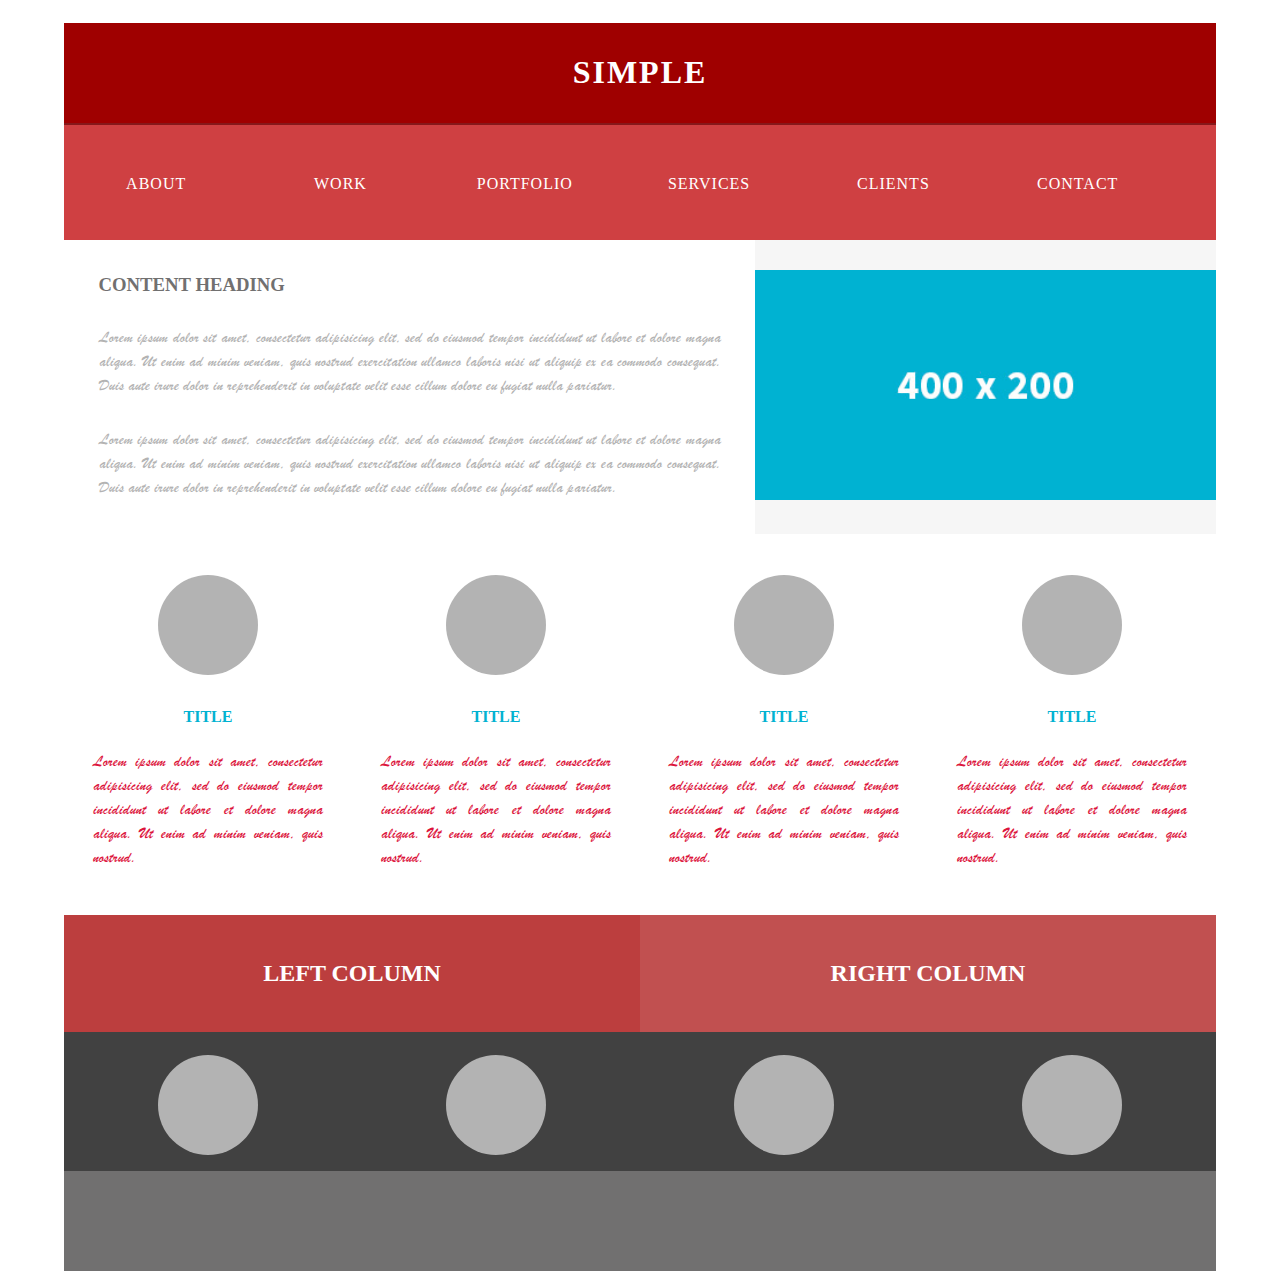
<file: Awebsite/index.html>
<!doctype html>
<html>
<head>
<meta charset="utf-8">
<meta http-equiv="X-UA-Compatible" content="IE=edge">
<meta name="viewport" content="width=device-width, initial-scale=1">
<title>Simple Theme</title>
<link href="css/multiColumnTemplate.css" rel="stylesheet" type="text/css">
<!-- HTML5 shim and Respond.js for IE8 support of HTML5 elements and media queries -->
<!-- WARNING: Respond.js doesn't work if you view the page via file:// -->
<!--[if lt IE 9]>
      <script src="https://oss.maxcdn.com/html5shiv/3.7.2/html5shiv.min.js"></script>
      <script src="https://oss.maxcdn.com/respond/1.4.2/respond.min.js"></script>
    <![endif]-->
</head>
<body>
<div class="container">
  <header>
    <div class="primary_header">
      <h1 class="title"> SIMPLE</h1>
    </div>
    <nav class="secondary_header" id="menu">
      <ul>
        <li>ABOUT</li>
        <li>WORK</li>
        <li>PORTFOLIO</li>
        <li>SERVICES</li>
        <li>CLIENTS</li>
        <li>CONTACT</li>
      </ul>
    </nav>
  </header>
  <section>
    <h2 class="noDisplay">Main Content</h2>
    <article class="left_article">
      <h3>content heading</h3>
      <p>Lorem ipsum dolor sit amet, consectetur adipisicing elit, sed do eiusmod tempor incididunt ut labore et dolore magna aliqua. Ut enim ad minim veniam, quis nostrud exercitation ullamco laboris nisi ut aliquip ex ea commodo consequat. Duis aute irure dolor in reprehenderit in voluptate velit esse cillum dolore eu fugiat nulla pariatur.</p>
      <p>Lorem ipsum dolor sit amet, consectetur adipisicing elit, sed do eiusmod tempor incididunt ut labore et dolore magna aliqua. Ut enim ad minim veniam, quis nostrud exercitation ullamco laboris nisi ut aliquip ex ea commodo consequat. Duis aute irure dolor in reprehenderit in voluptate velit esse cillum dolore eu fugiat nulla pariatur.</p>
    </article>
    <aside class="right_article"><img src="images/placeholder.jpg" alt="" width="400" height="200" class="placeholder"/> </aside>
  </section>
  <div class="row">
    <div class="columns">
      <p class="thumbnail_align"> <img src="images/bkg_06.jpg" alt="" class="thumbnail"/> </p>
      <h4>TITLE</h4>
      <p>Lorem ipsum dolor sit amet, consectetur adipisicing elit, sed do eiusmod tempor incididunt ut labore et dolore magna aliqua. Ut enim ad minim veniam, quis nostrud.</p>
    </div>
    <div class="columns">
      <p class="thumbnail_align"> <img src="images/bkg_06.jpg" alt="" class="thumbnail"/> </p>
      <h4>TITLE</h4>
      <p>Lorem ipsum dolor sit amet, consectetur adipisicing elit, sed do eiusmod tempor incididunt ut labore et dolore magna aliqua. Ut enim ad minim veniam, quis nostrud.</p>
    </div>
    <div class="columns">
      <p class="thumbnail_align"> <img src="images/bkg_06.jpg" alt="" class="thumbnail"/> </p>
      <h4>TITLE</h4>
      <p>Lorem ipsum dolor sit amet, consectetur adipisicing elit, sed do eiusmod tempor incididunt ut labore et dolore magna aliqua. Ut enim ad minim veniam, quis nostrud.</p>
    </div>
    <div class="columns">
      <p class="thumbnail_align"> <img src="images/bkg_06.jpg" alt="" class="thumbnail"/> </p>
      <h4>TITLE</h4>
      <p>Lorem ipsum dolor sit amet, consectetur adipisicing elit, sed do eiusmod tempor incididunt ut labore et dolore magna aliqua. Ut enim ad minim veniam, quis nostrud.</p>
    </div>
  </div>
  <div class="row blockDisplay">
    <div class="column_half left_half">
      <h2 class="column_title">LEFT COLUMN</h2>
    </div>
    <div class="column_half right_half">
      <h2 class="column_title">RIGHT COLUMN</h2>
    </div>
  </div>
  <div class="social">
    <p class="social_icon"><img src="images/bkg_06.jpg" width="100" alt="" class="thumbnail"/></p>
    <p class="social_icon"><img src="images/bkg_06.jpg" width="100" alt="" class="thumbnail"/></p>
    <p class="social_icon"><img src="images/bkg_06.jpg" width="100" alt="" class="thumbnail"/></p>
    <p class="social_icon"><img src="images/bkg_06.jpg" width="100" alt="" class="thumbnail"/></p>
  </div>
  <footer class="secondary_header footer">
    
  </footer>
</div>
</body>
</html>
</file>
<file: Awebsite/css/multiColumnTemplate.css>
@charset "UTF-8";
.container {
	background-color: #FFFFFF;
	width: 90%;
	margin-left: auto;
	margin-right: auto;
	border-bottom-width: 0px;
	padding-left: 0px;
	padding-top: 0px;
	padding-right: 0px;
	padding-bottom: 0px;
}
.row {
	width: 100%;
	margin-top: 0px;
	margin-right: 0px;
	margin-bottom: 0px;
	margin-left: 0px;
	padding-top: 0px;
	padding-right: 0px;
	padding-bottom: 0px;
	padding-left: 0px;
	display: inline-block
}
.row.blockDisplay {
	display: block;
}
.column_half {
	width: 50%;
	float: left;
	margin-top: 0px;
}
.columns {
	width: 25%;
	float: left;
	font-family: "Source Sans Pro";
	color: #dc4749;
	line-height: 24px;
	padding-top: 10px;
	padding-bottom: 10px;
	text-align: justify;
	margin-top: 15px;
	margin-bottom: 15px;
	padding-left: 0px;
	padding-right: 0px;
	margin-left: 0px;
	margin-right: 0px;
}
.row .columns p {
	padding-left: 10%;
	padding-right: 10%;
}
.container .columns h4 {
	text-align: center;
	color: #01B2D1;
}
.primary_header {
	width: 100%;
	background-color: #9f0000;
	padding-top: 10px;
	padding-bottom: 10px;
	clear: left;
	border-bottom: 2px solid #86181a;
	margin: 2% 0 auto;
}
.secondary_header {
	width: 100%;
	padding-top: 50px;
	padding-bottom: 50px;
	background-color: #cf4042;
	clear: left;
}
.container .secondary_header ul {
	margin-top: 0%;
	margin-right: auto;
	margin-bottom: 0px;
	margin-left: auto;
	padding-top: 0px;
	padding-right: 0px;
	padding-bottom: 15px;
	padding-left: 0px;
	width: 100%;
}
.secondary_header ul li {
	list-style: none;
	float: left;
	margin-right: auto;
	margin-top: 0px;
	font-family: "Source Sans Pro";
	font-weight: normal;
	color: #FFFFFF;
	letter-spacing: 1px;
	margin-left: auto;
	text-align: center;
	width: 16%;
	transition: all 0.3s linear;
}
.secondary_header ul li:hover {
	color: #717070;
	cursor: pointer;
}
.left_article {
	background-color: #FFFFFF;
	width: 60%;
	float: left;
	font-family: "Source Sans Pro";
	color: #343434;
	padding-bottom: 15px;
}
.noDisplay {
	display: none;
}
.container .left_article h3 {
	padding-left: 5%;
	padding-right: 5%;
	margin-top: 5%;
	color: #717070;
	font-weight: bold;
	text-transform: uppercase;
}
.container .left_article p {
	padding-left: 5%;
	padding-right: 5%;
	text-align: justify;
	line-height: 24px;
	margin-top: 30px;
	margin-bottom: 15px;
	color: #B3B3B3;
}
.right_article {
	width: 40%;
	float: left;
	background-color: #F6F6F6;
}
.container .right_article ul {
	margin-top: 0px;
	margin-right: 0px;
	margin-bottom: 0px;
	margin-left: 0px;
	padding-top: 0px;
	padding-right: 0px;
	padding-bottom: 0px;
	padding-left: 0px;
}
.right_article ul li {
	font-family: "Source Sans Pro";
	list-style: none;
	text-align: center;
	background-color: #B3B3B3;
	width: 90%;
	margin-left: auto;
	margin-right: auto;
	margin-top: 10px;
	margin-bottom: 10px;
	padding-top: 15px;
	padding-bottom: 15px;
	color: #FFFFFF;
	font-weight: bold;
	border-radius: 0px;
	transition: all 0.3s linear;
	border-left: 5px solid #717070;
}
.right_article ul li:hover {
	background-color: #717070;
	cursor: pointer;
}
.footer {
	background-color: #717070;
}
.title {
	font-weight: bold;
	font-style: normal;
	font-family: "Source Sans Pro";
	text-align: center;
	color: #FFFFFF;
	letter-spacing: 2px;
}
.placeholder {
	/* [disabled]max-width: 400px;
*/
	/* [disabled]max-height: 200px;
*/
	width: 100%;
	padding-top: 30px;
	/* [disabled]padding-left: 19px;
*/
	padding-bottom: 30px;
	height: 100%;
}
.left_half {
	background-color: #bc3e3e;
}
.container .column_half.left_half h2 {
	color: #FFFFFF;
	font-family: "Source Sans Pro";
	text-align: center;
}
.right_half {
	background-color: #c15050;
	color: #FFFFFF;
	font-family: "Source Sans Pro";
	text-align: center;
	font-weight: bold;
}
.column_title {
	padding-top: 25px;
	padding-bottom: 25px;
}
.copyright {
	text-align: center;
	background-color: #717070;
	color: #FFFFFF;
	text-transform: uppercase;
	font-weight: lighter;
	letter-spacing: 2px;
	border-top-width: 2px;
	font-family: "Source Sans Pro";
}
body {
	margin-top: 0px;
	margin-right: 0px;
	margin-bottom: 0px;
	margin-left: 0px;
}

@media (max-width: 320px) {
.secondary_header ul li {
	float: none;
	margin-top: 28px;
	margin-left: 0px;
	width: 100%;
}
.container .secondary_header ul {
	margin-top: 0px;
	margin-right: 0px;
	margin-bottom: 0px;
	margin-left: 0px;
	padding-top: 0px;
	padding-right: 0px;
	padding-bottom: 0px;
	padding-left: 0px;
	height: auto;
	width: 100%;
	text-align: center;
}
.secondary_header {
	margin-top: 0px;
	margin-right: 0px;
	margin-bottom: 0px;
	margin-left: 0px;
	padding-top: 1px;
	padding-bottom: 40px;
}
.left_article {
	width: 100%;
	height: auto;
}
.right_article {
	width: 100%;
	height: auto;
}
.placeholder {
	width: 100%;
	margin-top: 22PX;
	margin-right: 0px;
	margin-bottom: 22PX;
	margin-left: 0px;
	padding-top: 0px;
	padding-right: 0px;
	padding-bottom: 0px;
	padding-left: 0px;
	max-width: 400px;
	max-height: 200px;
	height: auto;
}
.columns {
	width: 100%;
	margin-top: 0px;
	margin-right: 0px;
	margin-bottom: 0px;
	margin-left: 0px;
	padding-top: 0PX;
	padding-right: 0PX;
	padding-bottom: 0PX;
	padding-left: 0PX;
}
.columns p {
	padding-left: 10px;
	padding-right: 10px;
}
.column_half.left_half {
	width: 100%;
}
.column_half.right_half {
	width: 100%;
}
.copyright {
	padding-top: 25px;
	padding-bottom: 0px;
	margin-bottom: 0px;
}
.container .left_article h3 {
	margin-top: 30px;
}
.social .social_icon img {
	width: 80%;
}
.container .secondary_header {
}
}

@media (min-width: 321px) and (max-width: 768px) {
.secondary_header ul li {
	float: none;
	margin-top: 28px;
	margin-left: 0px;
	width: 100%;
}
.container .secondary_header ul {
	margin-top: 0px;
	margin-right: 0px;
	margin-bottom: 0px;
	margin-left: 0px;
	padding-top: 0px;
	padding-right: 0px;
	padding-bottom: 0px;
	padding-left: 0px;
	height: auto;
	width: 100%;
	text-align: center;
}
.secondary_header {
	margin-top: 0px;
	margin-right: 0px;
	margin-bottom: 0px;
	margin-left: 0px;
	padding-top: 1px;
	padding-bottom: 40px;
}
.left_article {
	width: 100%;
	height: auto;
}
.right_article {
	width: 100%;
	height: auto;
	padding-bottom: 25px;
}
.placeholder {
	margin-top: 0px;
	margin-right: 0px;
	margin-bottom: 0px;
	margin-left: 0px;
	padding-top: 0px;
	padding-right: 0px;
	padding-bottom: 0px;
	padding-left: 0px;
	width: 100%;
	max-width: 100%;
	height: auto;
	max-height: 100%;
}
.columns {
	width: 100%;
	margin-top: 6px;
	margin-right: 0px;
	margin-bottom: 6px;
	margin-left: 0px;
	padding-top: 0px;
	padding-right: 0px;
	padding-bottom: 0px;
	padding-left: 0px;
}
.columns p {
	padding-left: 14px;
	padding-right: 14px;
}
.column_half.left_half {
	width: 100%;
}
.column_half.right_half {
	width: 100%;
}
}

@media (min-width: 769px) and (max-width: 1000px) {
.secondary_header {
	overflow: auto;
	padding-top: 30px;
	padding-bottom: 30px;
}
.secondary_header ul li {
	margin-top: 10px;
	margin-right: 7%;
	margin-bottom: 10px;
	margin-left: 7%;
}
.left_article {
	height: auto;
}
.right_article {
	height: auto;
	padding-bottom: 27px;
}
.placeholder {
	width: 100%;
	margin-left: 0px;
	margin-right: 0px;
	padding-left: 0px;
	padding-right: 0px;
}
.columns {
	width: 50%;
	float: left;
	padding-left: 0px;
	padding-top: 0px;
	padding-right: 0px;
	padding-bottom: 0px;
}
.container .columns p {
	padding-left: 25px;
	padding-right: 25px;
}
}

@media (min-width: 1001px) {
}
.thumbnail {
	width: 100px;
	border-radius: 200px;
	height: 100px;
	margin-left: auto;
}
.thumbnail_align {
	text-align: center;
}
.social {
	text-align: center;
	margin-right: 0px;
	margin-bottom: 0px;
	margin-left: 0px;
	width: 100%;
	background-color: #414141;
	clear: both;
	overflow: auto;
}
.social_icon {
	width: 25%;
	text-align: center;
	float: left;
	transition: all 0.3s linear;
	line-height: 0px;
	padding-top: 7px;
}
.container .social .social_icon:hover {
	cursor: pointer;
	opacity: 0.5;
}
#menu {
}
@font-face {
font-family: 'XINGKA';  /*字体名称*/
src: url('../fonts/STXINGKA.TTF');  /*字体文件的路径*/
}
p {
font-family: 'XINGKA';
color: crimson;
}
</file>
